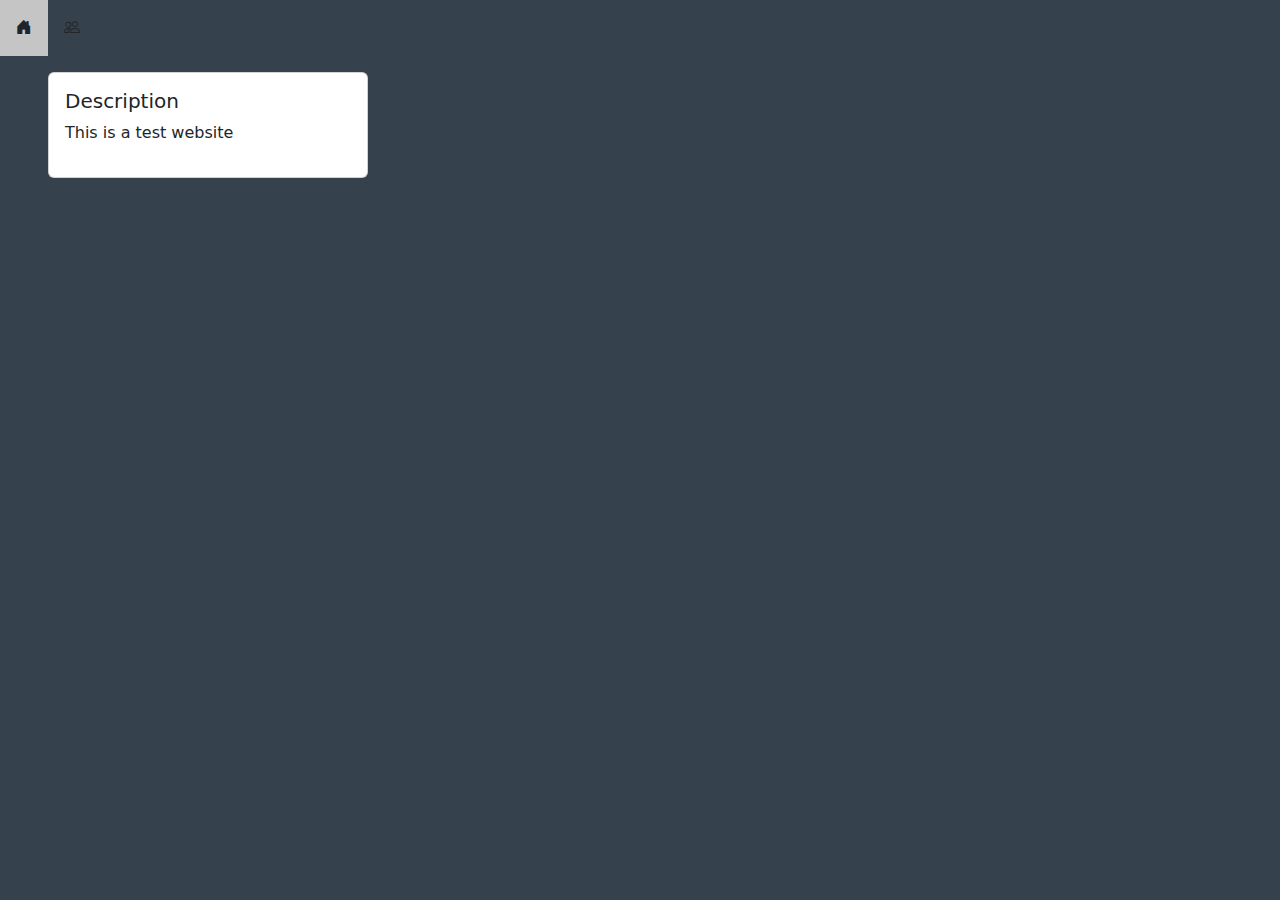
<file: index.html>
<!DOCTYPE html>
<html lang="en">
<head>
    <meta charset="UTF-8">
    <title>Start Page</title>
    <script type="module" src="app.js"></script>
    <link href="https://cdn.jsdelivr.net/npm/bootstrap@5.3.3/dist/css/bootstrap.min.css" rel="stylesheet" integrity="sha384-QWTKZyjpPEjISv5WaRU9OFeRpok6YctnYmDr5pNlyT2bRjXh0JMhjY6hW+ALEwIH" crossorigin="anonymous">
    <link rel="stylesheet" href="https://cdn.jsdelivr.net/npm/bootstrap-icons@1.3.0/font/bootstrap-icons.css">
    <link rel="icon" href="https://cdn.pixabay.com/photo/2017/06/24/17/58/pencils-2438348_1280.jpg">
    <script type="module" src="script/Event/loadHandler.js"></script>
    <link rel="stylesheet" href="css/style.css">
</head>
<body theme="dark">
    <nav class="head">
        <ul class="nav-menu-items">
        </ul>
    </nav>
    <div id="content">

    </div>
    <script src="https://cdn.jsdelivr.net/npm/bootstrap@5.3.3/dist/js/bootstrap.bundle.min.js" integrity="sha384-YvpcrYf0tY3lHB60NNkmXc5s9fDVZLESaAA55NDzOxhy9GkcIdslK1eN7N6jIeHz" crossorigin="anonymous"></script>
</body>
</html>
</file>
<file: css/style.css>
@import "margin.css";
@import "theme.css";
@import "table.css";

* {
    margin: 0;
    padding: 0;
}

.head .nav-menu-items {
    list-style: none;
    display: flex;
    padding-left: 0;
}

.head .nav-menu-items > li {
    padding: 1rem;
}

.head .nav-menu-items > li:hover {
    background-color: #c5c5c5;
}

#arithmetic-middle {
    display: flex;
    flex-direction: column;
}

div:has(#arithmetic-middle) {
    margin: 1rem;
}
</file>
